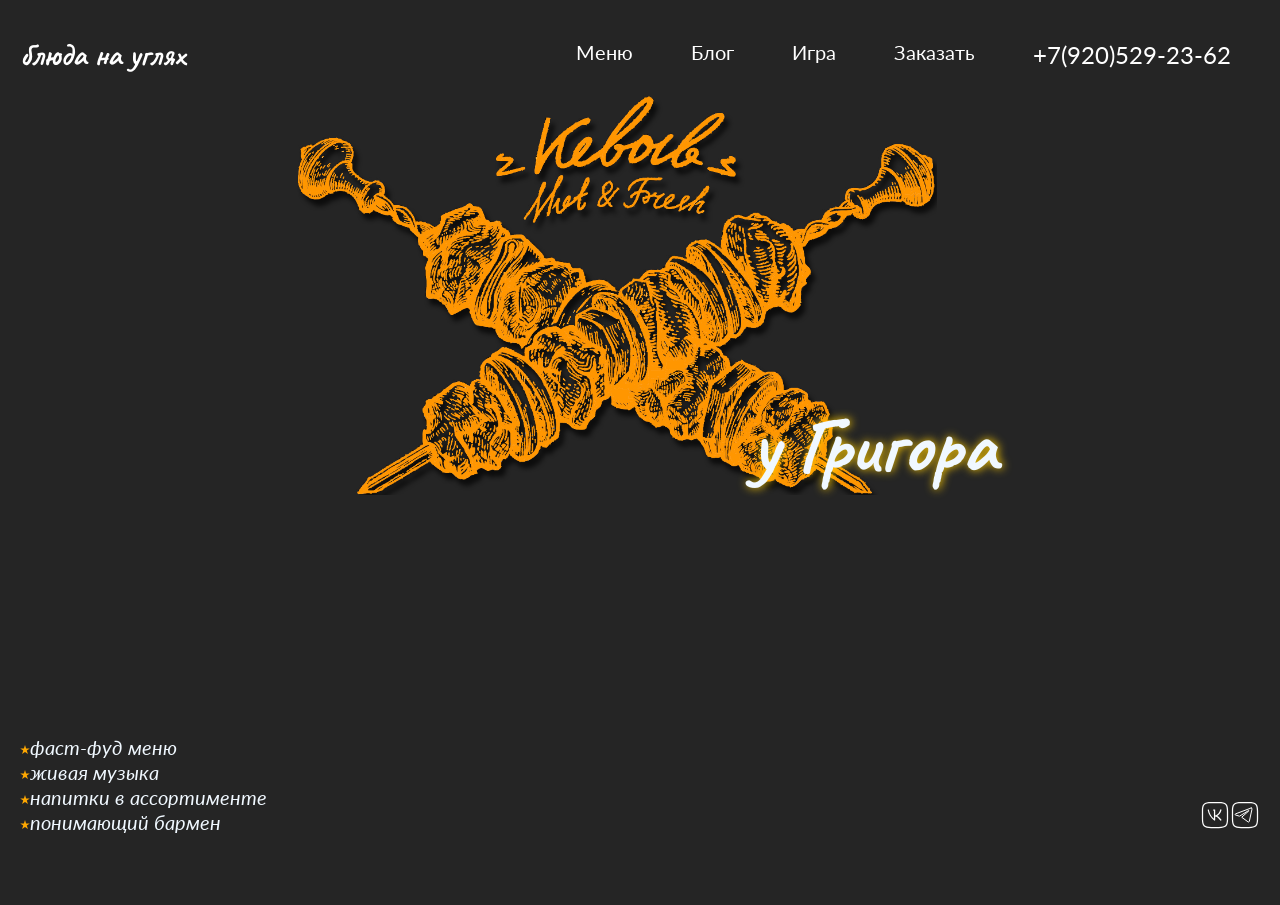
<file: index.html>
<!DOCTYPE html>
<html lang="en">

<head>
    <meta charset="UTF-8">
    <meta name="viewport" content="width=device-width, initial-scale=1.0">
    <title>Главная страница</title>
    <link rel="stylesheet" href="css/reset.css">
    <link rel="stylesheet" href="css/style.css">


</head>

<body>

    <header>

        

        <div class="container">
            <div class="d-flex header-row">
                <a href="index.html" class="logo">блюда на углях</a>
                <nav>
                    <div class="burger">
                        <div class="burger__line"></div>
                        <div class="burger__line"></div>
                        <div class="burger__line"></div>
                      </div>
                    <ul class="side">
                        <li >
                            <a href="menu.html">Меню</a>
                        </li>
                        <li>
                            <a href="portfolio.html">Блог</a>
                        </li>
                        <li>
                            <a href="game.html">Игра</a>
                        </li>
                        <li>
                            <a href="contact.html">Заказать</a>
                        </li>
                        <li class="phone">
                            <a href="tel:89205292362">+7(920)529-23-62</a>
                        </li>
                    </ul>
                </nav>
            </div>
        
    </header>

    <main>
        <div class="container-main">
            <img src="images/kebaabs.png" alt="эмблема">
            <h1>у Григора</h1>
        </div>
    </main>

    <footer>
        <div class="container">
            <div class="d-flex footer-row">
                <ul class="benefits">
                    <li><img src="images/star.svg" alt="star">фаст-фуд меню</li>
                    <li><img src="images/star.svg" alt="star">живая музыка</li>
                    <li><img src="images/star.svg" alt="star">напитки в ассортименте</li>
                    <li><img src="images/star.svg" alt="star">понимающий бармен</li>
                </ul>
                <ul class="social-list">
                    <li>
                        <svg xmlns="http://www.w3.org/2000/svg" width="30" height="30" viewBox="0 0 30 30" fill="none">
                            <path
                                d="M19.2188 17.3337C18.6687 16.7428 18.01 16.2633 17.2787 15.9213C18.3187 15.2804 19.2207 14.439 19.9321 13.446C20.6435 12.453 21.1502 11.3283 21.4225 10.1375C21.4435 10.0564 21.4479 9.97201 21.4356 9.8892C21.4234 9.80639 21.3946 9.72689 21.3509 9.65543C21.3073 9.58396 21.2498 9.52198 21.1818 9.47317C21.1138 9.42436 21.0367 9.38972 20.955 9.37129C20.8733 9.35286 20.7888 9.35103 20.7064 9.3659C20.624 9.38077 20.5455 9.41205 20.4754 9.45786C20.4053 9.50368 20.3452 9.5631 20.2985 9.63261C20.2518 9.70212 20.2196 9.7803 20.2038 9.8625C19.9262 11.0818 19.365 12.2184 18.5657 13.1801C17.7665 14.1419 16.7517 14.9015 15.6038 15.3975C15.4675 15.375 15.3288 15.3688 15.1925 15.355V10.0025C15.189 9.94753 15.1781 9.89328 15.16 9.84125C15.1562 9.81427 15.1508 9.78755 15.1437 9.76125C15.1148 9.69527 15.0746 9.63479 15.025 9.5825C15.0188 9.57625 15.0162 9.5675 15.0112 9.5625C14.9665 9.52122 14.916 9.48669 14.8612 9.46C14.8438 9.45 14.83 9.435 14.8125 9.4275C14.7706 9.41436 14.7275 9.40557 14.6838 9.40125C14.6471 9.38975 14.6094 9.3818 14.5712 9.3775L13.7525 9.375H13.75C13.5842 9.37467 13.4251 9.4402 13.3077 9.55717C13.1902 9.67415 13.1241 9.83299 13.1237 9.99875C13.1234 10.1645 13.1889 10.3236 13.3059 10.4411C13.4229 10.5585 13.5817 10.6247 13.7475 10.625H13.9375V17.45C13.9375 17.4587 13.9425 17.4662 13.9425 17.475V18.7225C11.2813 16.4667 9.50653 13.3401 8.93375 9.89875C8.90323 9.73684 8.8112 9.59303 8.67697 9.49749C8.54274 9.40194 8.37673 9.36208 8.21375 9.38625C8.05032 9.41378 7.90452 9.50511 7.80841 9.64013C7.7123 9.77515 7.67375 9.94281 7.70125 10.1062C8.40491 14.2977 10.7425 18.0388 14.2013 20.5087C14.2137 20.5175 14.2288 20.5138 14.24 20.5212C14.3366 20.5875 14.4504 20.6244 14.5675 20.6275C14.6595 20.6263 14.75 20.6046 14.8325 20.5638L14.8525 20.5588C14.865 20.5525 14.8725 20.5363 14.885 20.5288C14.9795 20.4728 15.0572 20.3925 15.11 20.2962C15.162 20.2069 15.1904 20.1058 15.1925 20.0025V16.5775C16.3848 16.7267 17.4856 17.2941 18.2987 18.1788L20.3575 20.425C20.4696 20.547 20.6255 20.6195 20.791 20.6265C20.8729 20.63 20.9548 20.6173 21.0318 20.5892C21.1088 20.561 21.1796 20.518 21.24 20.4625C21.3004 20.407 21.3493 20.3402 21.3839 20.2658C21.4185 20.1914 21.438 20.111 21.4415 20.029C21.445 19.9471 21.4323 19.8652 21.4042 19.7882C21.376 19.7112 21.333 19.6404 21.2775 19.58L19.2188 17.3337ZM18.8412 1.875H11.1713C3.7875 1.875 1.875 3.78375 1.875 11.1588V18.8288C1.875 26.2137 3.78375 28.125 11.1588 28.125H18.8288C26.2137 28.125 28.125 26.2162 28.125 18.8412V11.1713C28.125 3.78625 26.2162 1.875 18.8412 1.875ZM26.875 18.8412C26.875 25.5238 25.5212 26.875 18.8275 26.875H11.16C4.475 26.875 3.125 25.5212 3.125 18.8275V11.16C3.125 4.475 4.47875 3.125 11.1725 3.125H18.8412C25.5238 3.125 26.875 4.47875 26.875 11.1725V18.8412Z"
                                fill="white" />
                        </svg>
                        <a href="#" target="_blank" alt="vk"></a>
                    </li>
                    <li>
                        <svg xmlns="http://www.w3.org/2000/svg" width="30" height="30" viewBox="0 0 30 30" fill="none">
                            <path
                                d="M18.8412 1.875H11.1713C3.7875 1.875 1.875 3.78375 1.875 11.1588V18.8288C1.875 26.2138 3.78375 28.125 11.1588 28.125H18.8288C26.2138 28.125 28.125 26.2162 28.125 18.8412V11.1713C28.125 3.78625 26.2162 1.875 18.8412 1.875ZM26.875 18.8412C26.875 25.5238 25.5212 26.875 18.8275 26.875H11.16C4.475 26.875 3.125 25.5212 3.125 18.8275V11.16C3.125 4.475 4.47875 3.125 11.1725 3.125H18.8412C25.5238 3.125 26.875 4.47875 26.875 11.1725V18.8412Z"
                                fill="white" />
                            <path
                                d="M21.2342 8C21.7581 8 22.1533 8.45108 21.9419 9.29009L19.3777 21.1535C19.1985 21.997 18.6792 22.2 17.9624 21.8076L11.846 17.3735C11.8223 17.3568 11.8029 17.3348 11.7896 17.3093C11.7763 17.2838 11.7693 17.2555 11.7693 17.2269C11.7693 17.1982 11.7763 17.17 11.7896 17.1445C11.8029 17.119 11.8223 17.097 11.846 17.0803L18.909 10.8193C19.2307 10.5396 18.8401 10.4043 18.4173 10.6569L9.5529 16.1465C9.52601 16.1637 9.49549 16.1747 9.46364 16.1786C9.43179 16.1825 9.39946 16.1793 9.36908 16.1691L5.6055 15.0008C4.76915 14.7617 4.76915 14.1979 5.79391 13.7964L20.8528 8.09473C20.9723 8.03849 21.1019 8.00628 21.2342 8Z"
                                stroke="white" stroke-linecap="round" stroke-linejoin="round" />
                        </svg>
                        <a href="#" target="_blank" alt="telegram"></a>
                    </li>
                </ul>
            </div>
        </div>
        <span class="phone">
            <a href="tel:89205292362">+7(920)529-23-62</a>
        </span>
    </footer>

    <script src="JS/script.js"></script>

    

   

</body>

</html>
</file>
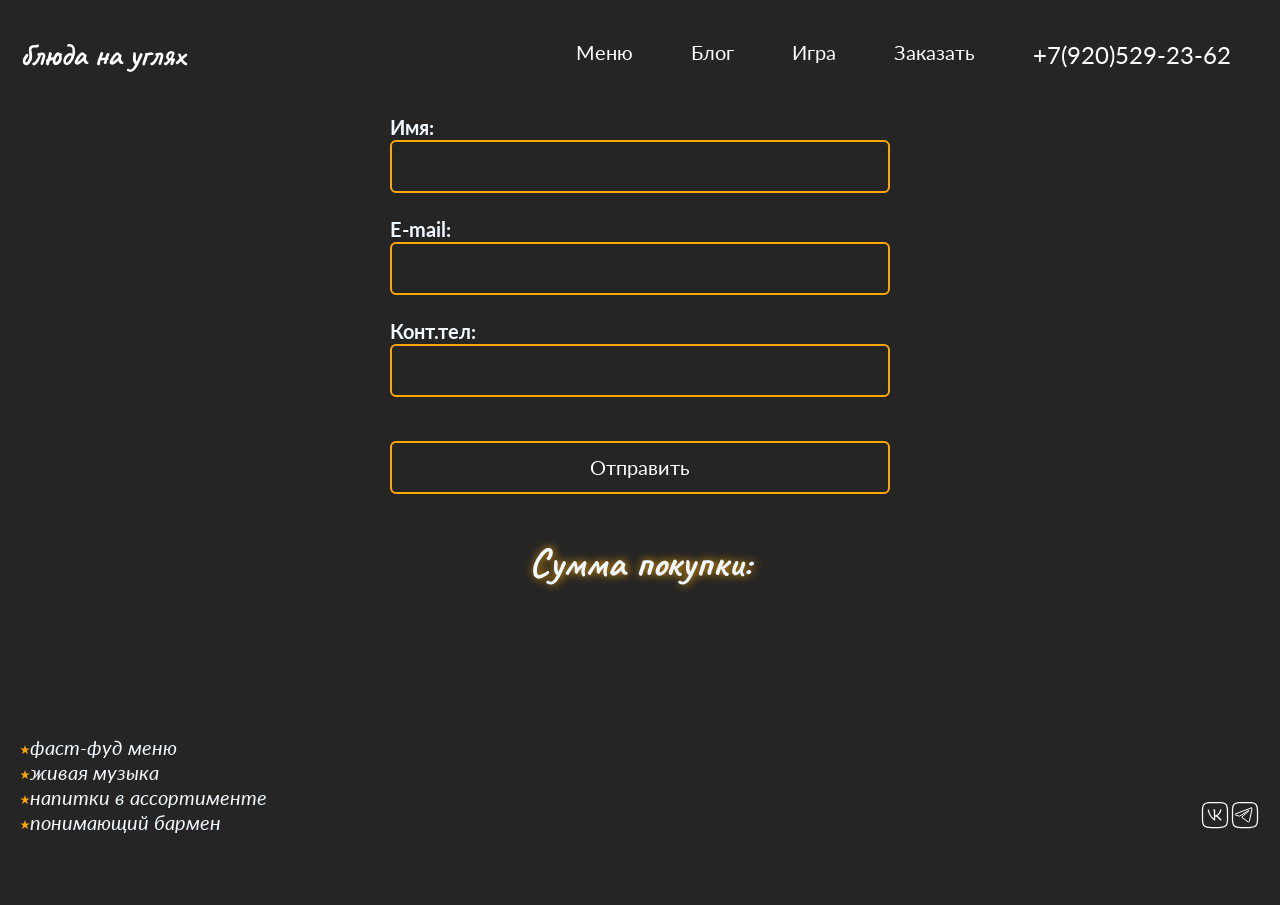
<file: contact.html>
<!DOCTYPE html>
<html lang="en">

<head>
    <meta charset="UTF-8">
    <meta http-equiv="X-UA-Compatible" content="IE=edge">
    <meta name="viewport" content="width=device-width, initial-scale=1.0">
    <title>Контакты</title>
    <link rel="stylesheet" href="css/reset.css">
    <link rel="stylesheet" href="css/style.css">
</head>

<body>

    <header>

        <div class="container">
            <div class="d-flex header-row">
                <a href="index.html" class="logo">блюда на углях</a>
                <nav>
                    <div class="burger">
                        <div class="burger__line"></div>
                        <div class="burger__line"></div>
                        <div class="burger__line"></div>
                    </div>
                    <ul class="side">
                        <li>
                            <a href="menu.html">Меню</a>
                        </li>
                        <li>
                            <a href="portfolio.html">Блог</a>
                        </li>
                        <li>
                            <a href="game.html">Игра</a>
                        </li>
                        <li>
                            <a href="contact.html">Заказать</a>
                        </li>
                        <li class="phone">
                            <a href="tel:89205292362">+7(920)529-23-62</a>
                        </li>
                    </ul>
                </nav>
            </div>
        </div>
    </header>

    <main>
        <sestion class="contact-form">
            <div class="container">
               
                <form method="GET" id="regForm" onsubmit="return checkForm()">
                    <b>Имя:</b> <input type="text" id="name" name="name" required /><br />
                    <b>E-mail:</b> <input type="email" id="email" name="email" required /><br />
                    <b>Конт.тел:</b> <input type="phone" id="phone" name="phone" required /><br />

                    <input id="clearP" type="submit" value="Отправить" />
                    
                </form>
                <h3 id="total">Сумма покупки: </h3>


            </div>
        </sestion>
    </main>

    <footer>
        <div class="container">
            <div class="d-flex footer-row">
                <ul class="benefits">
                    <li><img src="images/star.svg" alt="star">фаст-фуд меню</li>
                    <li><img src="images/star.svg" alt="star">живая музыка</li>
                    <li><img src="images/star.svg" alt="star">напитки в ассортименте</li>
                    <li><img src="images/star.svg" alt="star">понимающий бармен</li>
                </ul>
                <ul class="social-list">
                    <li>
                        <svg xmlns="http://www.w3.org/2000/svg" width="30" height="30" viewBox="0 0 30 30" fill="none">
                            <path
                                d="M19.2188 17.3337C18.6687 16.7428 18.01 16.2633 17.2787 15.9213C18.3187 15.2804 19.2207 14.439 19.9321 13.446C20.6435 12.453 21.1502 11.3283 21.4225 10.1375C21.4435 10.0564 21.4479 9.97201 21.4356 9.8892C21.4234 9.80639 21.3946 9.72689 21.3509 9.65543C21.3073 9.58396 21.2498 9.52198 21.1818 9.47317C21.1138 9.42436 21.0367 9.38972 20.955 9.37129C20.8733 9.35286 20.7888 9.35103 20.7064 9.3659C20.624 9.38077 20.5455 9.41205 20.4754 9.45786C20.4053 9.50368 20.3452 9.5631 20.2985 9.63261C20.2518 9.70212 20.2196 9.7803 20.2038 9.8625C19.9262 11.0818 19.365 12.2184 18.5657 13.1801C17.7665 14.1419 16.7517 14.9015 15.6038 15.3975C15.4675 15.375 15.3288 15.3688 15.1925 15.355V10.0025C15.189 9.94753 15.1781 9.89328 15.16 9.84125C15.1562 9.81427 15.1508 9.78755 15.1437 9.76125C15.1148 9.69527 15.0746 9.63479 15.025 9.5825C15.0188 9.57625 15.0162 9.5675 15.0112 9.5625C14.9665 9.52122 14.916 9.48669 14.8612 9.46C14.8438 9.45 14.83 9.435 14.8125 9.4275C14.7706 9.41436 14.7275 9.40557 14.6838 9.40125C14.6471 9.38975 14.6094 9.3818 14.5712 9.3775L13.7525 9.375H13.75C13.5842 9.37467 13.4251 9.4402 13.3077 9.55717C13.1902 9.67415 13.1241 9.83299 13.1237 9.99875C13.1234 10.1645 13.1889 10.3236 13.3059 10.4411C13.4229 10.5585 13.5817 10.6247 13.7475 10.625H13.9375V17.45C13.9375 17.4587 13.9425 17.4662 13.9425 17.475V18.7225C11.2813 16.4667 9.50653 13.3401 8.93375 9.89875C8.90323 9.73684 8.8112 9.59303 8.67697 9.49749C8.54274 9.40194 8.37673 9.36208 8.21375 9.38625C8.05032 9.41378 7.90452 9.50511 7.80841 9.64013C7.7123 9.77515 7.67375 9.94281 7.70125 10.1062C8.40491 14.2977 10.7425 18.0388 14.2013 20.5087C14.2137 20.5175 14.2288 20.5138 14.24 20.5212C14.3366 20.5875 14.4504 20.6244 14.5675 20.6275C14.6595 20.6263 14.75 20.6046 14.8325 20.5638L14.8525 20.5588C14.865 20.5525 14.8725 20.5363 14.885 20.5288C14.9795 20.4728 15.0572 20.3925 15.11 20.2962C15.162 20.2069 15.1904 20.1058 15.1925 20.0025V16.5775C16.3848 16.7267 17.4856 17.2941 18.2987 18.1788L20.3575 20.425C20.4696 20.547 20.6255 20.6195 20.791 20.6265C20.8729 20.63 20.9548 20.6173 21.0318 20.5892C21.1088 20.561 21.1796 20.518 21.24 20.4625C21.3004 20.407 21.3493 20.3402 21.3839 20.2658C21.4185 20.1914 21.438 20.111 21.4415 20.029C21.445 19.9471 21.4323 19.8652 21.4042 19.7882C21.376 19.7112 21.333 19.6404 21.2775 19.58L19.2188 17.3337ZM18.8412 1.875H11.1713C3.7875 1.875 1.875 3.78375 1.875 11.1588V18.8288C1.875 26.2137 3.78375 28.125 11.1588 28.125H18.8288C26.2137 28.125 28.125 26.2162 28.125 18.8412V11.1713C28.125 3.78625 26.2162 1.875 18.8412 1.875ZM26.875 18.8412C26.875 25.5238 25.5212 26.875 18.8275 26.875H11.16C4.475 26.875 3.125 25.5212 3.125 18.8275V11.16C3.125 4.475 4.47875 3.125 11.1725 3.125H18.8412C25.5238 3.125 26.875 4.47875 26.875 11.1725V18.8412Z"
                                fill="white" />
                        </svg>
                        <a href="#" target="_blank" alt="vk"></a>
                    </li>
                    <li>
                        <svg xmlns="http://www.w3.org/2000/svg" width="30" height="30" viewBox="0 0 30 30" fill="none">
                            <path
                                d="M18.8412 1.875H11.1713C3.7875 1.875 1.875 3.78375 1.875 11.1588V18.8288C1.875 26.2138 3.78375 28.125 11.1588 28.125H18.8288C26.2138 28.125 28.125 26.2162 28.125 18.8412V11.1713C28.125 3.78625 26.2162 1.875 18.8412 1.875ZM26.875 18.8412C26.875 25.5238 25.5212 26.875 18.8275 26.875H11.16C4.475 26.875 3.125 25.5212 3.125 18.8275V11.16C3.125 4.475 4.47875 3.125 11.1725 3.125H18.8412C25.5238 3.125 26.875 4.47875 26.875 11.1725V18.8412Z"
                                fill="white" />
                            <path
                                d="M21.2342 8C21.7581 8 22.1533 8.45108 21.9419 9.29009L19.3777 21.1535C19.1985 21.997 18.6792 22.2 17.9624 21.8076L11.846 17.3735C11.8223 17.3568 11.8029 17.3348 11.7896 17.3093C11.7763 17.2838 11.7693 17.2555 11.7693 17.2269C11.7693 17.1982 11.7763 17.17 11.7896 17.1445C11.8029 17.119 11.8223 17.097 11.846 17.0803L18.909 10.8193C19.2307 10.5396 18.8401 10.4043 18.4173 10.6569L9.5529 16.1465C9.52601 16.1637 9.49549 16.1747 9.46364 16.1786C9.43179 16.1825 9.39946 16.1793 9.36908 16.1691L5.6055 15.0008C4.76915 14.7617 4.76915 14.1979 5.79391 13.7964L20.8528 8.09473C20.9723 8.03849 21.1019 8.00628 21.2342 8Z"
                                stroke="white" stroke-linecap="round" stroke-linejoin="round" />
                        </svg>
                        <a href="#" target="_blank" alt="telegram"></a>
                    </li>
                </ul>
                
            </div>
        </div>
        <span class="phone">
            <a href="tel:89205292362">+7(920)529-23-62</a>
        </span>
    </footer>
    <script src="JS/script.js"></script>
</body>

</html>
</file>
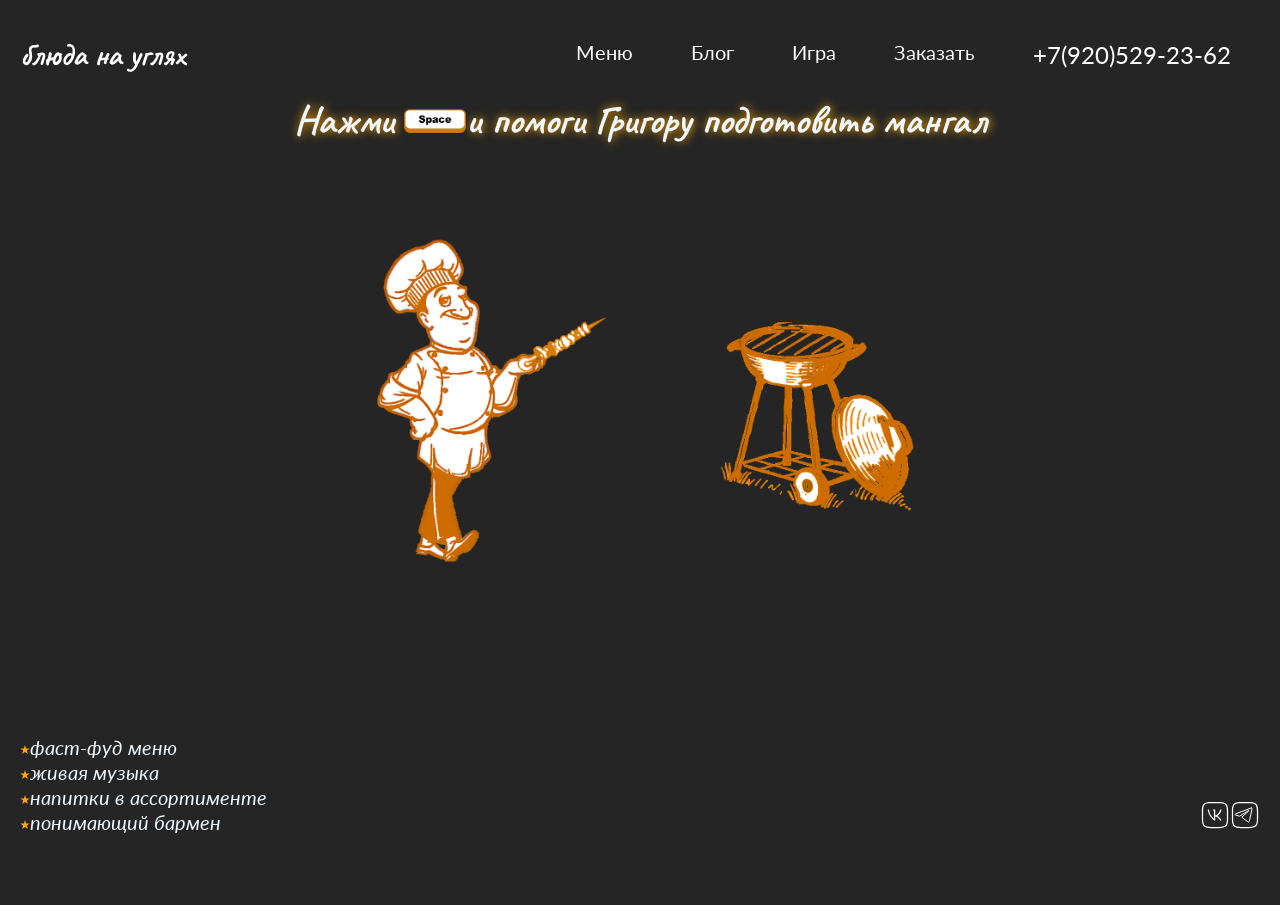
<file: game.html>
<!DOCTYPE html>
<html lang="en">

<head>
    <meta charset="UTF-8">
    <meta http-equiv="X-UA-Compatible" content="IE=edge">
    <meta name="viewport" content="width=device-width, initial-scale=1.0">
    <title>Игра</title>
    <link rel="stylesheet" href="css/reset.css">
    <link rel="stylesheet" href="css/style.css">
</head>

<body onkeydown="keyHandler(event)">

    <header>

        <div class="container">
            <div class="d-flex header-row">
                <a href="index.html" class="logo">блюда на углях</a>
                <nav>
                    <div class="burger">
                        <div class="burger__line"></div>
                        <div class="burger__line"></div>
                        <div class="burger__line"></div>
                    </div>
                    <ul class="side">
                        <li>
                            <a href="menu.html">Меню</a>
                        </li>
                        <li>
                            <a href="portfolio.html">Блог</a>
                        </li>
                        <li>
                            <a href="game.html">Игра</a>
                        </li>
                        <li>
                            <a href="contact.html">Заказать</a>
                        </li>
                        <li class="phone">
                            <a href="tel:89205292362">+7(920)529-23-62</a>
                        </li>
                    </ul>
                </nav>
            </div>
        </div>
    </header>

    <main>
        <h3>Нажми <img src="images/space.png" style="width: 5%;" alt="пробел">и помоги Григору подготовить мангал</h3>
        <div class="game">

            <img src="images/fon.png" alt="заставка">
            <div class="fire"><img src="images/heat.png" alt="пламя"></div>
            <div class="bullet" class = "stoping" style="position: absolute; top: 170px; width: 17%; left: 150px;"><img
                    src="images/shampur2.png" alt="шампур"></div>


        </div>

    </main>

    <footer>
        <div class="container">
            <div class="d-flex footer-row">
                <ul class="benefits">
                    <li><img src="images/star.svg" alt="star">фаст-фуд меню</li>
                    <li><img src="images/star.svg" alt="star">живая музыка</li>
                    <li><img src="images/star.svg" alt="star">напитки в ассортименте</li>
                    <li><img src="images/star.svg" alt="star">понимающий бармен</li>
                </ul>
                <ul class="social-list">
                    <li>
                        <svg xmlns="http://www.w3.org/2000/svg" width="30" height="30" viewBox="0 0 30 30" fill="none">
                            <path
                                d="M19.2188 17.3337C18.6687 16.7428 18.01 16.2633 17.2787 15.9213C18.3187 15.2804 19.2207 14.439 19.9321 13.446C20.6435 12.453 21.1502 11.3283 21.4225 10.1375C21.4435 10.0564 21.4479 9.97201 21.4356 9.8892C21.4234 9.80639 21.3946 9.72689 21.3509 9.65543C21.3073 9.58396 21.2498 9.52198 21.1818 9.47317C21.1138 9.42436 21.0367 9.38972 20.955 9.37129C20.8733 9.35286 20.7888 9.35103 20.7064 9.3659C20.624 9.38077 20.5455 9.41205 20.4754 9.45786C20.4053 9.50368 20.3452 9.5631 20.2985 9.63261C20.2518 9.70212 20.2196 9.7803 20.2038 9.8625C19.9262 11.0818 19.365 12.2184 18.5657 13.1801C17.7665 14.1419 16.7517 14.9015 15.6038 15.3975C15.4675 15.375 15.3288 15.3688 15.1925 15.355V10.0025C15.189 9.94753 15.1781 9.89328 15.16 9.84125C15.1562 9.81427 15.1508 9.78755 15.1437 9.76125C15.1148 9.69527 15.0746 9.63479 15.025 9.5825C15.0188 9.57625 15.0162 9.5675 15.0112 9.5625C14.9665 9.52122 14.916 9.48669 14.8612 9.46C14.8438 9.45 14.83 9.435 14.8125 9.4275C14.7706 9.41436 14.7275 9.40557 14.6838 9.40125C14.6471 9.38975 14.6094 9.3818 14.5712 9.3775L13.7525 9.375H13.75C13.5842 9.37467 13.4251 9.4402 13.3077 9.55717C13.1902 9.67415 13.1241 9.83299 13.1237 9.99875C13.1234 10.1645 13.1889 10.3236 13.3059 10.4411C13.4229 10.5585 13.5817 10.6247 13.7475 10.625H13.9375V17.45C13.9375 17.4587 13.9425 17.4662 13.9425 17.475V18.7225C11.2813 16.4667 9.50653 13.3401 8.93375 9.89875C8.90323 9.73684 8.8112 9.59303 8.67697 9.49749C8.54274 9.40194 8.37673 9.36208 8.21375 9.38625C8.05032 9.41378 7.90452 9.50511 7.80841 9.64013C7.7123 9.77515 7.67375 9.94281 7.70125 10.1062C8.40491 14.2977 10.7425 18.0388 14.2013 20.5087C14.2137 20.5175 14.2288 20.5138 14.24 20.5212C14.3366 20.5875 14.4504 20.6244 14.5675 20.6275C14.6595 20.6263 14.75 20.6046 14.8325 20.5638L14.8525 20.5588C14.865 20.5525 14.8725 20.5363 14.885 20.5288C14.9795 20.4728 15.0572 20.3925 15.11 20.2962C15.162 20.2069 15.1904 20.1058 15.1925 20.0025V16.5775C16.3848 16.7267 17.4856 17.2941 18.2987 18.1788L20.3575 20.425C20.4696 20.547 20.6255 20.6195 20.791 20.6265C20.8729 20.63 20.9548 20.6173 21.0318 20.5892C21.1088 20.561 21.1796 20.518 21.24 20.4625C21.3004 20.407 21.3493 20.3402 21.3839 20.2658C21.4185 20.1914 21.438 20.111 21.4415 20.029C21.445 19.9471 21.4323 19.8652 21.4042 19.7882C21.376 19.7112 21.333 19.6404 21.2775 19.58L19.2188 17.3337ZM18.8412 1.875H11.1713C3.7875 1.875 1.875 3.78375 1.875 11.1588V18.8288C1.875 26.2137 3.78375 28.125 11.1588 28.125H18.8288C26.2137 28.125 28.125 26.2162 28.125 18.8412V11.1713C28.125 3.78625 26.2162 1.875 18.8412 1.875ZM26.875 18.8412C26.875 25.5238 25.5212 26.875 18.8275 26.875H11.16C4.475 26.875 3.125 25.5212 3.125 18.8275V11.16C3.125 4.475 4.47875 3.125 11.1725 3.125H18.8412C25.5238 3.125 26.875 4.47875 26.875 11.1725V18.8412Z"
                                fill="white" />
                        </svg>
                        <a href="#" target="_blank" alt="vk"></a>
                    </li>
                    <li>
                        <svg xmlns="http://www.w3.org/2000/svg" width="30" height="30" viewBox="0 0 30 30" fill="none">
                            <path
                                d="M18.8412 1.875H11.1713C3.7875 1.875 1.875 3.78375 1.875 11.1588V18.8288C1.875 26.2138 3.78375 28.125 11.1588 28.125H18.8288C26.2138 28.125 28.125 26.2162 28.125 18.8412V11.1713C28.125 3.78625 26.2162 1.875 18.8412 1.875ZM26.875 18.8412C26.875 25.5238 25.5212 26.875 18.8275 26.875H11.16C4.475 26.875 3.125 25.5212 3.125 18.8275V11.16C3.125 4.475 4.47875 3.125 11.1725 3.125H18.8412C25.5238 3.125 26.875 4.47875 26.875 11.1725V18.8412Z"
                                fill="white" />
                            <path
                                d="M21.2342 8C21.7581 8 22.1533 8.45108 21.9419 9.29009L19.3777 21.1535C19.1985 21.997 18.6792 22.2 17.9624 21.8076L11.846 17.3735C11.8223 17.3568 11.8029 17.3348 11.7896 17.3093C11.7763 17.2838 11.7693 17.2555 11.7693 17.2269C11.7693 17.1982 11.7763 17.17 11.7896 17.1445C11.8029 17.119 11.8223 17.097 11.846 17.0803L18.909 10.8193C19.2307 10.5396 18.8401 10.4043 18.4173 10.6569L9.5529 16.1465C9.52601 16.1637 9.49549 16.1747 9.46364 16.1786C9.43179 16.1825 9.39946 16.1793 9.36908 16.1691L5.6055 15.0008C4.76915 14.7617 4.76915 14.1979 5.79391 13.7964L20.8528 8.09473C20.9723 8.03849 21.1019 8.00628 21.2342 8Z"
                                stroke="white" stroke-linecap="round" stroke-linejoin="round" />
                        </svg>
                        <a href="#" target="_blank" alt="telegram"></a>
                    </li>
                </ul>

            </div>
        </div>
        <span class="phone">
            <a href="tel:89205292362">+7(920)529-23-62</a>
        </span>
    </footer>
    <script src="JS/script.js">

    
    </script>


</body>

</html>
</file>
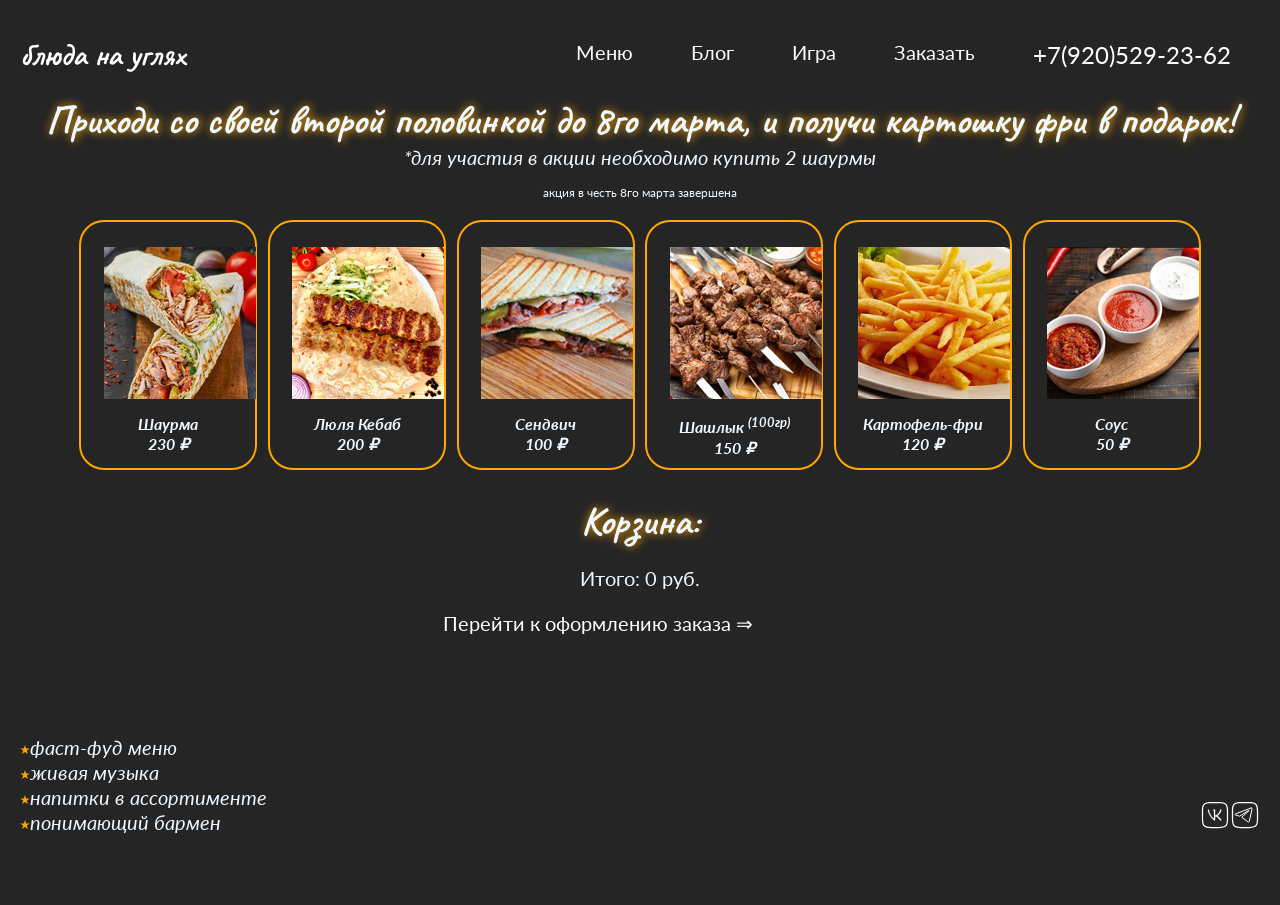
<file: menu.html>
<!DOCTYPE html>
<html lang="en">

<head>
    <meta charset="UTF-8">
    <meta http-equiv="X-UA-Compatible" content="IE=edge">
    <meta name="viewport" content="width=device-width, initial-scale=1.0">
    <title>Меню</title>
    <link rel="stylesheet" href="css/reset.css">
    <link rel="stylesheet" href="css/style.css">
</head>

<body>

    <header>

        <div class="container">
            <div class="d-flex header-row">
                <a href="index.html" class="logo">блюда на углях</a>
                <nav>
                    <div class="burger">
                        <div class="burger__line"></div>
                        <div class="burger__line"></div>
                        <div class="burger__line"></div>
                    </div>
                    <ul class="side">
                        <li>
                            <a href="menu.html">Меню</a>
                        </li>
                        <li>
                            <a href="portfolio.html">Блог</a>
                        </li>
                        <li>
                            <a href="game.html">Игра</a>
                        </li>
                        <li>
                            <a href="contact.html">Заказать</a>
                        </li>
                        <li class="phone">
                            <a href="tel:89205292362">+7(920)529-23-62</a>
                        </li>
                    </ul>
                </nav>
            </div>
        </div>
    </header>

    <main>
        <h3 class="container-main">Приходи со своей второй половинкой до 8го марта, и получи картошку фри в подарок!
        </h3>
        <span class="container-main"><i>*для участия в акции необходимо купить 2 шаурмы</i></span>
        <div id="countdown" class="container-main">

            <div id="days" class="countdown-item text-value">дней:
                <div class="count-value"></div>
            </div>
            <div id="hours" class="countdown-item text-value">часов:
                <div class="count-value"></div>
            </div>
            <div id="minutes" class="countdown-item text-value">минут:
                <div class="count-value"></div>
            </div>
            <div id="seconds" class="countdown-item text-value">секунд:
                <div class="count-value"></div>
            </div>
        </div>

        <div>
            <div id="products" class="container-main">
                <div class="product" data-name="Шаурма" data-price="230"><img src="images/shaurma.JPG" alt="Шаурма">
                    <h2>Шаурма <br> 230 ₽</h2>
                </div>
                <div class="product" data-name="Люля Кебаб" data-price="200"><img src="images/lula.jpeg"
                        alt="Люля Кебаб">
                    <h2>Люля Кебаб <br> 200 ₽</h2>
                </div>
                <div class="product" data-name="Сендвич" data-price="100"><img src="images/sandwitch.jpg" alt="Сендвич">
                    <h2>Сендвич <br> 100 ₽</h2>
                </div>
                <div class="product" data-name="Шашлык" data-price="150"><img src="images/shaslik.jpg" alt="Шашлык">
                    <h2>Шашлык <sup> (100гр)</sup> <br> 150 ₽</h2>
                </div>
                <div class="product" data-name="Картофель-фри" data-price="120"><img src="images/kartofel.jpg"
                        alt="Картофель-фри">
                    <h2>Картофель-фри<br> 120 ₽</h2>
                </div>
                <div class="product" data-name="Соус" data-price="50"><img src="images/sous.jpg" alt="Соус">
                    <h2>Соус <br> 50 ₽</h2>
                </div>
            </div>
            <div id="cart" class="container">
                <h3>Корзина:</h3>
                <ol id="cart-items"></ol>
                <p id="total">Итого: 0 руб.</p>
                <a href="contact.html" class="goto">Перейти к оформлению заказа &rArr;</a>
            </div>


        </div>
    </main>


    <footer>
        <div class="container">
            <div class="d-flex footer-row">
                <ul class="benefits">
                    <li><img src="images/star.svg" alt="star">фаст-фуд меню</li>
                    <li><img src="images/star.svg" alt="star">живая музыка</li>
                    <li><img src="images/star.svg" alt="star">напитки в ассортименте</li>
                    <li><img src="images/star.svg" alt="star">понимающий бармен</li>
                </ul>
                <ul class="social-list">
                    <li>
                        <svg xmlns="http://www.w3.org/2000/svg" width="30" height="30" viewBox="0 0 30 30" fill="none">
                            <path
                                d="M19.2188 17.3337C18.6687 16.7428 18.01 16.2633 17.2787 15.9213C18.3187 15.2804 19.2207 14.439 19.9321 13.446C20.6435 12.453 21.1502 11.3283 21.4225 10.1375C21.4435 10.0564 21.4479 9.97201 21.4356 9.8892C21.4234 9.80639 21.3946 9.72689 21.3509 9.65543C21.3073 9.58396 21.2498 9.52198 21.1818 9.47317C21.1138 9.42436 21.0367 9.38972 20.955 9.37129C20.8733 9.35286 20.7888 9.35103 20.7064 9.3659C20.624 9.38077 20.5455 9.41205 20.4754 9.45786C20.4053 9.50368 20.3452 9.5631 20.2985 9.63261C20.2518 9.70212 20.2196 9.7803 20.2038 9.8625C19.9262 11.0818 19.365 12.2184 18.5657 13.1801C17.7665 14.1419 16.7517 14.9015 15.6038 15.3975C15.4675 15.375 15.3288 15.3688 15.1925 15.355V10.0025C15.189 9.94753 15.1781 9.89328 15.16 9.84125C15.1562 9.81427 15.1508 9.78755 15.1437 9.76125C15.1148 9.69527 15.0746 9.63479 15.025 9.5825C15.0188 9.57625 15.0162 9.5675 15.0112 9.5625C14.9665 9.52122 14.916 9.48669 14.8612 9.46C14.8438 9.45 14.83 9.435 14.8125 9.4275C14.7706 9.41436 14.7275 9.40557 14.6838 9.40125C14.6471 9.38975 14.6094 9.3818 14.5712 9.3775L13.7525 9.375H13.75C13.5842 9.37467 13.4251 9.4402 13.3077 9.55717C13.1902 9.67415 13.1241 9.83299 13.1237 9.99875C13.1234 10.1645 13.1889 10.3236 13.3059 10.4411C13.4229 10.5585 13.5817 10.6247 13.7475 10.625H13.9375V17.45C13.9375 17.4587 13.9425 17.4662 13.9425 17.475V18.7225C11.2813 16.4667 9.50653 13.3401 8.93375 9.89875C8.90323 9.73684 8.8112 9.59303 8.67697 9.49749C8.54274 9.40194 8.37673 9.36208 8.21375 9.38625C8.05032 9.41378 7.90452 9.50511 7.80841 9.64013C7.7123 9.77515 7.67375 9.94281 7.70125 10.1062C8.40491 14.2977 10.7425 18.0388 14.2013 20.5087C14.2137 20.5175 14.2288 20.5138 14.24 20.5212C14.3366 20.5875 14.4504 20.6244 14.5675 20.6275C14.6595 20.6263 14.75 20.6046 14.8325 20.5638L14.8525 20.5588C14.865 20.5525 14.8725 20.5363 14.885 20.5288C14.9795 20.4728 15.0572 20.3925 15.11 20.2962C15.162 20.2069 15.1904 20.1058 15.1925 20.0025V16.5775C16.3848 16.7267 17.4856 17.2941 18.2987 18.1788L20.3575 20.425C20.4696 20.547 20.6255 20.6195 20.791 20.6265C20.8729 20.63 20.9548 20.6173 21.0318 20.5892C21.1088 20.561 21.1796 20.518 21.24 20.4625C21.3004 20.407 21.3493 20.3402 21.3839 20.2658C21.4185 20.1914 21.438 20.111 21.4415 20.029C21.445 19.9471 21.4323 19.8652 21.4042 19.7882C21.376 19.7112 21.333 19.6404 21.2775 19.58L19.2188 17.3337ZM18.8412 1.875H11.1713C3.7875 1.875 1.875 3.78375 1.875 11.1588V18.8288C1.875 26.2137 3.78375 28.125 11.1588 28.125H18.8288C26.2137 28.125 28.125 26.2162 28.125 18.8412V11.1713C28.125 3.78625 26.2162 1.875 18.8412 1.875ZM26.875 18.8412C26.875 25.5238 25.5212 26.875 18.8275 26.875H11.16C4.475 26.875 3.125 25.5212 3.125 18.8275V11.16C3.125 4.475 4.47875 3.125 11.1725 3.125H18.8412C25.5238 3.125 26.875 4.47875 26.875 11.1725V18.8412Z"
                                fill="white" />
                        </svg>
                        <a href="#" target="_blank" alt="vk"></a>
                    </li>
                    <li>
                        <svg xmlns="http://www.w3.org/2000/svg" width="30" height="30" viewBox="0 0 30 30" fill="none">
                            <path
                                d="M18.8412 1.875H11.1713C3.7875 1.875 1.875 3.78375 1.875 11.1588V18.8288C1.875 26.2138 3.78375 28.125 11.1588 28.125H18.8288C26.2138 28.125 28.125 26.2162 28.125 18.8412V11.1713C28.125 3.78625 26.2162 1.875 18.8412 1.875ZM26.875 18.8412C26.875 25.5238 25.5212 26.875 18.8275 26.875H11.16C4.475 26.875 3.125 25.5212 3.125 18.8275V11.16C3.125 4.475 4.47875 3.125 11.1725 3.125H18.8412C25.5238 3.125 26.875 4.47875 26.875 11.1725V18.8412Z"
                                fill="white" />
                            <path
                                d="M21.2342 8C21.7581 8 22.1533 8.45108 21.9419 9.29009L19.3777 21.1535C19.1985 21.997 18.6792 22.2 17.9624 21.8076L11.846 17.3735C11.8223 17.3568 11.8029 17.3348 11.7896 17.3093C11.7763 17.2838 11.7693 17.2555 11.7693 17.2269C11.7693 17.1982 11.7763 17.17 11.7896 17.1445C11.8029 17.119 11.8223 17.097 11.846 17.0803L18.909 10.8193C19.2307 10.5396 18.8401 10.4043 18.4173 10.6569L9.5529 16.1465C9.52601 16.1637 9.49549 16.1747 9.46364 16.1786C9.43179 16.1825 9.39946 16.1793 9.36908 16.1691L5.6055 15.0008C4.76915 14.7617 4.76915 14.1979 5.79391 13.7964L20.8528 8.09473C20.9723 8.03849 21.1019 8.00628 21.2342 8Z"
                                stroke="white" stroke-linecap="round" stroke-linejoin="round" />
                        </svg>
                        <a href="#" target="_blank" alt="telegram"></a>
                    </li>
                </ul>
            </div>
        </div>
        <span class="phone">
            <a href="tel:89205292362">+7(920)529-23-62</a>
        </span>
    </footer>
    <script src="JS/script.js"></script>
    <script src="JS/script2.js"></script>
</body>

</html>
</file>
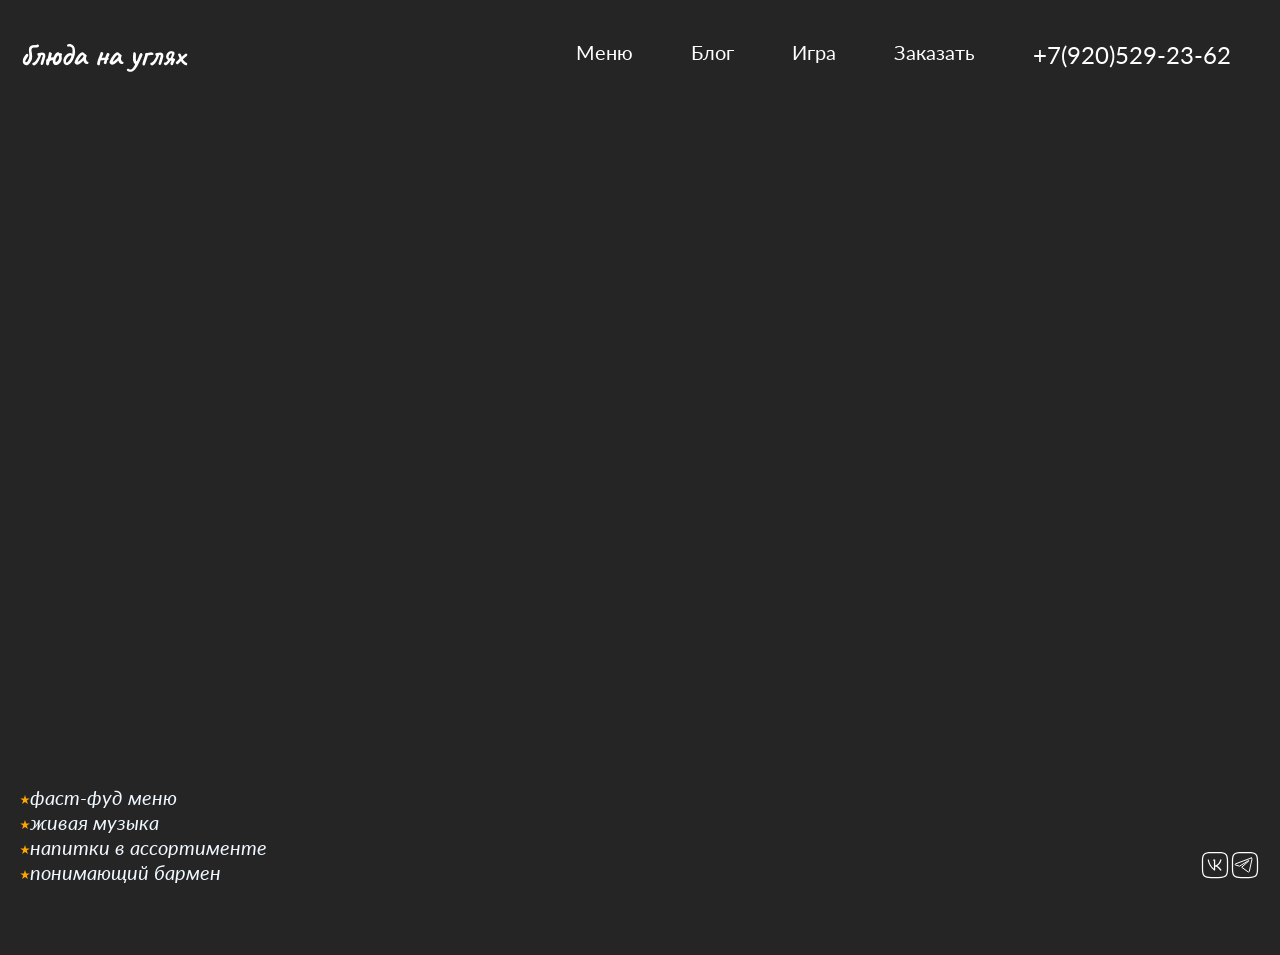
<file: portfolio.html>
<!DOCTYPE html>
<html lang="en">

<head>
    <meta charset="UTF-8">
    <meta http-equiv="X-UA-Compatible" content="IE=edge">
    <meta name="viewport" content="width=device-width, initial-scale=1.0">
    <title>Блог</title>
    <link rel="stylesheet" href="css/reset.css">
    <link rel="stylesheet" href="css/style.css">
</head>

<body>

    <header>
       
        <div class="container">
            <div class="d-flex header-row">
                <a href="index.html" class="logo">блюда на углях</a>
                <nav>
                    <div class="burger">
                        <div class="burger__line"></div>
                        <div class="burger__line"></div>
                        <div class="burger__line"></div>
                      </div>
                    <ul class="side">
                        <li>
                            <a href="menu.html">Меню</a>
                        </li>
                        <li>
                            <a href="portfolio.html">Блог</a>
                        </li>
                        <li>
                            <a href="game.html">Игра</a>
                        </li>
                        <li>
                            <a href="contact.html">Заказать</a>
                        </li>
                        <li class="phone">
                            <a href="tel:89205292362">+7(920)529-23-62</a>
                        </li>
                    </ul>
                </nav>
            </div>
        </div>
    </header>

    <main class="ajax">
       
        <div id="all-users"></div>
      
        <div id="result"></div>

        <div id="posts"></div>
      
        
    </main>

    <footer>
        <div class="container">
            <div class="d-flex footer-row">
                <ul class="benefits">
                    <li><img src="images/star.svg" alt="star">фаст-фуд меню</li>
                    <li><img src="images/star.svg" alt="star">живая музыка</li>
                    <li><img src="images/star.svg" alt="star">напитки в ассортименте</li>
                    <li><img src="images/star.svg" alt="star">понимающий бармен</li>
                </ul>
                <ul class="social-list">
                    <li>
                        <svg xmlns="http://www.w3.org/2000/svg" width="30" height="30" viewBox="0 0 30 30" fill="none">
                            <path
                                d="M19.2188 17.3337C18.6687 16.7428 18.01 16.2633 17.2787 15.9213C18.3187 15.2804 19.2207 14.439 19.9321 13.446C20.6435 12.453 21.1502 11.3283 21.4225 10.1375C21.4435 10.0564 21.4479 9.97201 21.4356 9.8892C21.4234 9.80639 21.3946 9.72689 21.3509 9.65543C21.3073 9.58396 21.2498 9.52198 21.1818 9.47317C21.1138 9.42436 21.0367 9.38972 20.955 9.37129C20.8733 9.35286 20.7888 9.35103 20.7064 9.3659C20.624 9.38077 20.5455 9.41205 20.4754 9.45786C20.4053 9.50368 20.3452 9.5631 20.2985 9.63261C20.2518 9.70212 20.2196 9.7803 20.2038 9.8625C19.9262 11.0818 19.365 12.2184 18.5657 13.1801C17.7665 14.1419 16.7517 14.9015 15.6038 15.3975C15.4675 15.375 15.3288 15.3688 15.1925 15.355V10.0025C15.189 9.94753 15.1781 9.89328 15.16 9.84125C15.1562 9.81427 15.1508 9.78755 15.1437 9.76125C15.1148 9.69527 15.0746 9.63479 15.025 9.5825C15.0188 9.57625 15.0162 9.5675 15.0112 9.5625C14.9665 9.52122 14.916 9.48669 14.8612 9.46C14.8438 9.45 14.83 9.435 14.8125 9.4275C14.7706 9.41436 14.7275 9.40557 14.6838 9.40125C14.6471 9.38975 14.6094 9.3818 14.5712 9.3775L13.7525 9.375H13.75C13.5842 9.37467 13.4251 9.4402 13.3077 9.55717C13.1902 9.67415 13.1241 9.83299 13.1237 9.99875C13.1234 10.1645 13.1889 10.3236 13.3059 10.4411C13.4229 10.5585 13.5817 10.6247 13.7475 10.625H13.9375V17.45C13.9375 17.4587 13.9425 17.4662 13.9425 17.475V18.7225C11.2813 16.4667 9.50653 13.3401 8.93375 9.89875C8.90323 9.73684 8.8112 9.59303 8.67697 9.49749C8.54274 9.40194 8.37673 9.36208 8.21375 9.38625C8.05032 9.41378 7.90452 9.50511 7.80841 9.64013C7.7123 9.77515 7.67375 9.94281 7.70125 10.1062C8.40491 14.2977 10.7425 18.0388 14.2013 20.5087C14.2137 20.5175 14.2288 20.5138 14.24 20.5212C14.3366 20.5875 14.4504 20.6244 14.5675 20.6275C14.6595 20.6263 14.75 20.6046 14.8325 20.5638L14.8525 20.5588C14.865 20.5525 14.8725 20.5363 14.885 20.5288C14.9795 20.4728 15.0572 20.3925 15.11 20.2962C15.162 20.2069 15.1904 20.1058 15.1925 20.0025V16.5775C16.3848 16.7267 17.4856 17.2941 18.2987 18.1788L20.3575 20.425C20.4696 20.547 20.6255 20.6195 20.791 20.6265C20.8729 20.63 20.9548 20.6173 21.0318 20.5892C21.1088 20.561 21.1796 20.518 21.24 20.4625C21.3004 20.407 21.3493 20.3402 21.3839 20.2658C21.4185 20.1914 21.438 20.111 21.4415 20.029C21.445 19.9471 21.4323 19.8652 21.4042 19.7882C21.376 19.7112 21.333 19.6404 21.2775 19.58L19.2188 17.3337ZM18.8412 1.875H11.1713C3.7875 1.875 1.875 3.78375 1.875 11.1588V18.8288C1.875 26.2137 3.78375 28.125 11.1588 28.125H18.8288C26.2137 28.125 28.125 26.2162 28.125 18.8412V11.1713C28.125 3.78625 26.2162 1.875 18.8412 1.875ZM26.875 18.8412C26.875 25.5238 25.5212 26.875 18.8275 26.875H11.16C4.475 26.875 3.125 25.5212 3.125 18.8275V11.16C3.125 4.475 4.47875 3.125 11.1725 3.125H18.8412C25.5238 3.125 26.875 4.47875 26.875 11.1725V18.8412Z"
                                fill="white" />
                        </svg>
                        <a href="#" target="_blank" alt="vk"></a>
                    </li>
                    <li>
                        <svg xmlns="http://www.w3.org/2000/svg" width="30" height="30" viewBox="0 0 30 30" fill="none">
                            <path
                                d="M18.8412 1.875H11.1713C3.7875 1.875 1.875 3.78375 1.875 11.1588V18.8288C1.875 26.2138 3.78375 28.125 11.1588 28.125H18.8288C26.2138 28.125 28.125 26.2162 28.125 18.8412V11.1713C28.125 3.78625 26.2162 1.875 18.8412 1.875ZM26.875 18.8412C26.875 25.5238 25.5212 26.875 18.8275 26.875H11.16C4.475 26.875 3.125 25.5212 3.125 18.8275V11.16C3.125 4.475 4.47875 3.125 11.1725 3.125H18.8412C25.5238 3.125 26.875 4.47875 26.875 11.1725V18.8412Z"
                                fill="white" />
                            <path
                                d="M21.2342 8C21.7581 8 22.1533 8.45108 21.9419 9.29009L19.3777 21.1535C19.1985 21.997 18.6792 22.2 17.9624 21.8076L11.846 17.3735C11.8223 17.3568 11.8029 17.3348 11.7896 17.3093C11.7763 17.2838 11.7693 17.2555 11.7693 17.2269C11.7693 17.1982 11.7763 17.17 11.7896 17.1445C11.8029 17.119 11.8223 17.097 11.846 17.0803L18.909 10.8193C19.2307 10.5396 18.8401 10.4043 18.4173 10.6569L9.5529 16.1465C9.52601 16.1637 9.49549 16.1747 9.46364 16.1786C9.43179 16.1825 9.39946 16.1793 9.36908 16.1691L5.6055 15.0008C4.76915 14.7617 4.76915 14.1979 5.79391 13.7964L20.8528 8.09473C20.9723 8.03849 21.1019 8.00628 21.2342 8Z"
                                stroke="white" stroke-linecap="round" stroke-linejoin="round" />
                        </svg>
                        <a href="#" target="_blank" alt="telegram"></a>
                    </li>
                </ul>
            </div>
        </div>
        <span class="phone">
            <a href="tel:89205292362">+7(920)529-23-62</a>
        </span>
    </footer>
    <script src="JS/script1.js"></script>
    <script src="JS/script.js"></script>
</body>

</html>
</file>
<file: css/style.css>
@import url('https://fonts.googleapis.com/css2?family=Caveat&family=Lato:wght@400;700&display=swap');

.container {
    margin: auto;
    max-width: 1600px;
    padding: 20px;
}

.d-flex {
    display: flex;
}

body {
    background-color: #252525;
    color: aliceblue;
    font-family: 'Lato', sans-serif;
    font-weight: 400;
    font-style: normal;
    font-size: 20px;
    line-height: 1.25;
}

a {
    text-decoration: none;
}

/********************/
header {
    padding-top: 15px;
}

.logo {
    color: #fff;
    font-size: 32px;
    font-weight: 700;
    font-family: 'Caveat'
}

.logo:hover {
    text-shadow: rgba(255, 183, 0) 1px 0 10px;
}

nav ul {
    list-style: none;
    display: flex;
}

nav ul li {
    margin: 0 19px;
}

nav ul a {
    color: #fff;
    display: block;
    padding: 5px 10px;
}

nav ul .phone a {
    font-size: 24px;
}

.header-row {
    justify-content: space-between;
    align-items: center;
}


/******main********/

main {
    min-height: calc(100vh - 280px);
    padding: 0 20px;
}

form {
    width: 500px;
    margin: auto
}

form input {
    width: 100%;
    border-radius: 6px;
    border: 2px solid #FEA701;
    margin-bottom: 24px;
    background: transparent;
    padding: 12px 31px;
    color: #fff
}

form input::placeholder {
    color: #fff
}

.container-main {
    display: flex;
    justify-content: center;
}

.container-main img {
    display: flex;
    position: relative;
    left: 7%;
}

#products {
    flex-wrap: wrap;
}

.product img {
    padding: 15px 0px;
    left: 0%;
}

h1 {
    display: flex;
    position: relative;
    right: 7%;
    flex-direction: column-reverse;
    font-size: 80px;
    text-shadow: #FC0 1px 0 10px;
    font-family: 'Caveat';
    white-space: nowrap;
}
h3 {
    position: relative;
    text-align: center;
    font-size: 40px;
    text-shadow: rgb(255, 166, 0) 1px 0 10px;
    font-family: 'Caveat';
    white-space: nowrap;
}


/*******footer*****/
footer {
    padding-bottom: 50px;
    font-style: italic;
}

.footer-row {
    justify-content: space-between;
    align-items: flex-end;
}

.social-list {
    display: flex;
}

footer .phone {
    display: none;
}

/****счетчик******/
#countdown {
    display: flex;
    background-color: #252525;
    padding: 15px;
    font-size: 12px;
}

.countdown-item {
    margin: 5px;
    padding: 10px;
    border-radius: 5px;
    width: 80px;
    height: 60px;
    border: 1px solid #FEA701;
    text-align: center;
}

.text-value {
    background-color: rgb(110, 51, 3);
    font-size: 14px;
}

.count-value {
    margin-top: 7px;
    min-width: 50px;
    position: relative;
    border-radius: 5px;
    background-color: rgb(238, 132, 83);
}


/***еда***/
.product {
    padding: 10px;
    height: 250px;
    width: 178px;
    border-radius: 25px;
    border: 2px solid #FEA701;
    font-style: italic;
    font-size: 8pt;
    margin: 0.5em;
    display: inline-table;
    text-align: center;
}


.product:hover {
    transform: scale(1.05);
    transition: 0.5s;
    box-shadow: 3px 5px 3px 2px rgba(255, 180, 18, 0.2);
}

#cart {
    max-width: 60%;
}

#total {
    padding-bottom: 20px;
}

#cart-items span {
    min-width: 300px;
    display: inline-block;
}

#cart-items li {
    margin-bottom: 5px;
}

.goto {
    color: #fff;
    text-align: center;
}

.goto:hover {
    text-shadow: rgb(255, 183, 0) 1px 1px 2px;
}

#clearP {
    margin-top: 20px;
}

#total {
    display: flex;
    justify-content: center;
    margin-top: 20px;
}


/***портфолио****/




/* ajax */

.ajax {
    margin: auto;
    max-width: 900px;
}

#all-users {
    margin: 50px 0;
    display: flex;
    flex-wrap: wrap;
    justify-content: space-between;
}

#all-users span {
    width: 30%;
    text-align: center;
    padding: 10px;
    border: 1px solid;
    display: inline-block;
    margin-bottom: 20px;
}

#result {
    margin-bottom: 100px;
}

#result table {
    display: none;
    border-collapse: collapse;
    width: 100%;
}

table td {
    border: 1px solid;
    padding: 10px;
}

table td:first-child {
    width: 30%;
}

.show-btn {
    cursor: pointer;
}

.show-btn:hover {
    color: purple;
}

#posts {
    margin-bottom: 50px;
}

/* игрушка */

.game {
    width: 550px;
    display: flex;
    justify-content: center;
    margin: auto;
    position: relative;
    
}

.bullet {
    position: absolute;
    left: 150px;
    width: 17%;
}

.fire {
    position: none;
    top: 70px;
    left: 72%;
    width: 13%;
    z-index: 0;
    transition: 50ms;
}

/***мобильная адаптация****/
@media(max-width: 768px) {
    .burger {
        display: flex;
        flex-direction: column;
        justify-content: space-around;
        width: 30px;
        height: 20px;
        cursor: pointer;
    }

    .burger__line {
        width: 100%;
        height: 3px;
        background-color: white;
        padding: 5%;
        z-index: 2;
    }

    header {
        padding: 0;
    }

    main {
        min-height: calc(90vh - 300px);
    }

    .header-row li.phone {
        display: none;
    }

    footer {
        padding-bottom: 0%;
    }

    footer .phone {
        display: flex;
        justify-content: center;
    }

    footer .phone a {
        color: #fff;
        font-size: 32px;
        padding-top: 15px;
    }

    .burger.active .burger__line:nth-child(1) {
        transform: rotate(45deg) translate(5px, 5px);
    }

    .burger.active .burger__line:nth-child(2) {
        opacity: 0;
    }

    .burger.active .burger__line:nth-child(3) {
        transform: rotate(-45deg) translate(5px, -5px);
    }

    .container-main img {
        margin-top: 80px;
        left: 0%;
    }

    .container-main {
        display: block;
        text-align: center;
    }

    main h1 {
        display: block;
        font-size: 55px;
        right: 0%;
    }

    nav ul {
        display: table-column;
        position: absolute;
        background-color: #333;
        top: 0;
        right: 0;
        width: 40%;
        padding: 5px;
        transform: translateY(-100%);
        transition: transform 0.5s ease-in-out;
        z-index: 1;
    }

    nav ul.active {

        transform: translateY(0);
    }

    nav ul li {
        padding: 23px;
        margin: 1px;
        font-size: 22px;
        font-family: "Lato";
    }

    nav ul li:hover {
        background-color: rgba(0, 0, 0, 0.2);
        text-shadow: rgb(255, 183, 0) 1px 1px 2px;
    }


    #regForm {
        width: 100%;
    }

    #cart {
        max-width: 95%;
    }
}

@media screen and (min-width: 769px) and (max-width: 1440px) {

    #cart {
        max-width: 35%;
    }

    .container-main img {
        
        position: relative;
        max-height: 400px;
        left:8%;
        
    }
    
    

}

@media(max-width: 540px) {

    #all-users span {
        font-size: 14px;
    }

}
</file>
